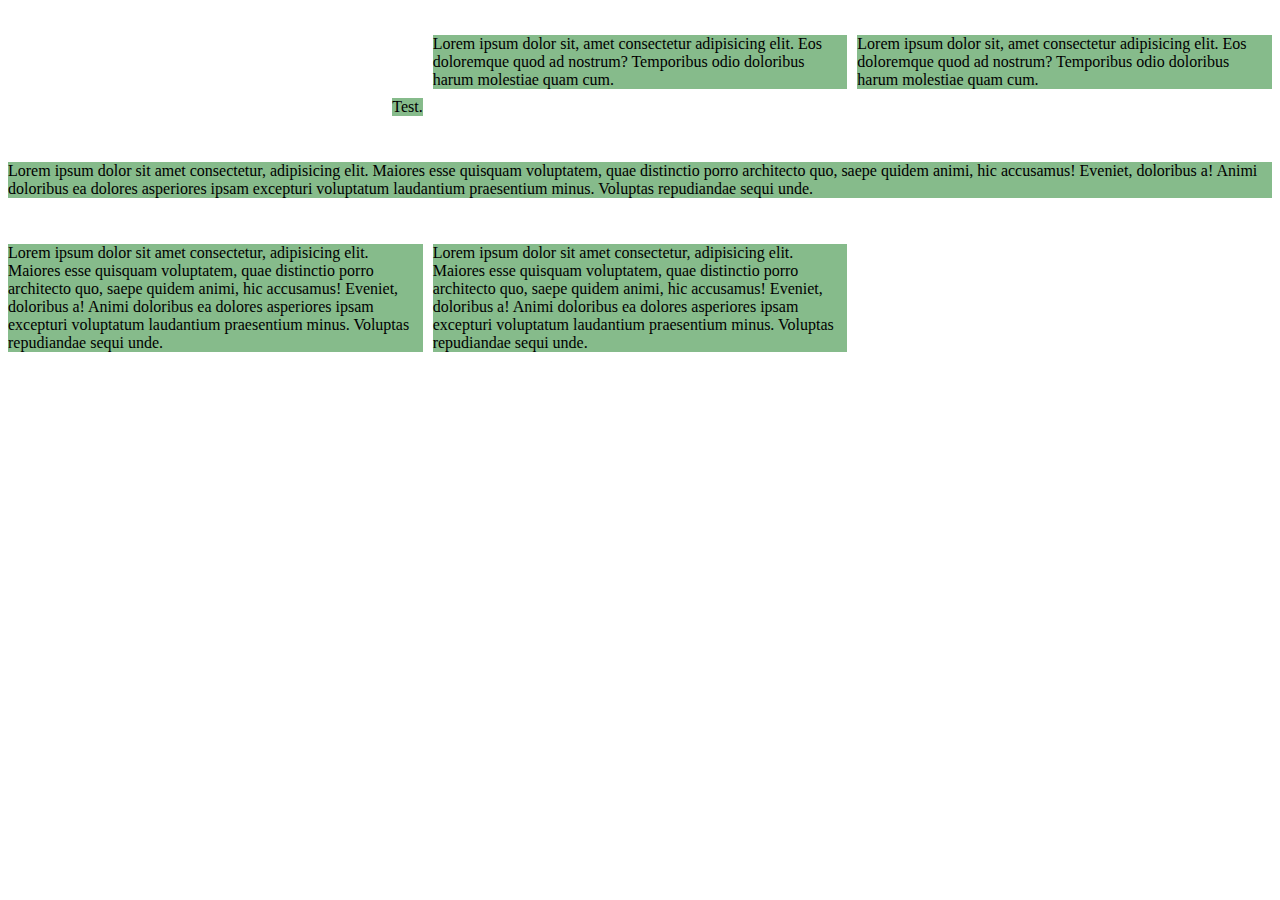
<file: index.html>
<!Doctype html>
<html lang ="en">
<head>
  <title>Css Grid</title>
  <link rel="stylesheet" href="styles/grid.css">
</head>
<body>
    <div class="container">
       <div class="item item1">Test.</div>
       <div class="item item2">Lorem ipsum dolor sit, amet consectetur adipisicing elit. Eos doloremque quod ad nostrum? Temporibus odio doloribus harum molestiae quam cum.</div>
       <div class="item item3">Lorem ipsum dolor sit, amet consectetur adipisicing elit. Eos doloremque quod ad nostrum? Temporibus odio doloribus harum molestiae quam cum.</div>
       <div class="item item4">Lorem ipsum dolor sit amet consectetur, adipisicing elit. Maiores esse quisquam voluptatem, quae distinctio porro architecto quo, saepe quidem animi, hic accusamus! Eveniet, doloribus a! Animi doloribus ea dolores asperiores ipsam excepturi voluptatum laudantium praesentium minus. Voluptas repudiandae sequi unde.</div>
       <div class="item item5">Lorem ipsum dolor sit amet consectetur, adipisicing elit. Maiores esse quisquam voluptatem, quae distinctio porro architecto quo, saepe quidem animi, hic accusamus! Eveniet, doloribus a! Animi doloribus ea dolores asperiores ipsam excepturi voluptatum laudantium praesentium minus. Voluptas repudiandae sequi unde.</div>
       <div class="item item6">Lorem ipsum dolor sit amet consectetur, adipisicing elit. Maiores esse quisquam voluptatem, quae distinctio porro architecto quo, saepe quidem animi, hic accusamus! Eveniet, doloribus a! Animi doloribus ea dolores asperiores ipsam excepturi voluptatum laudantium praesentium minus. Voluptas repudiandae sequi unde.</div>
    </div>
    
</body>

</html>
</file>
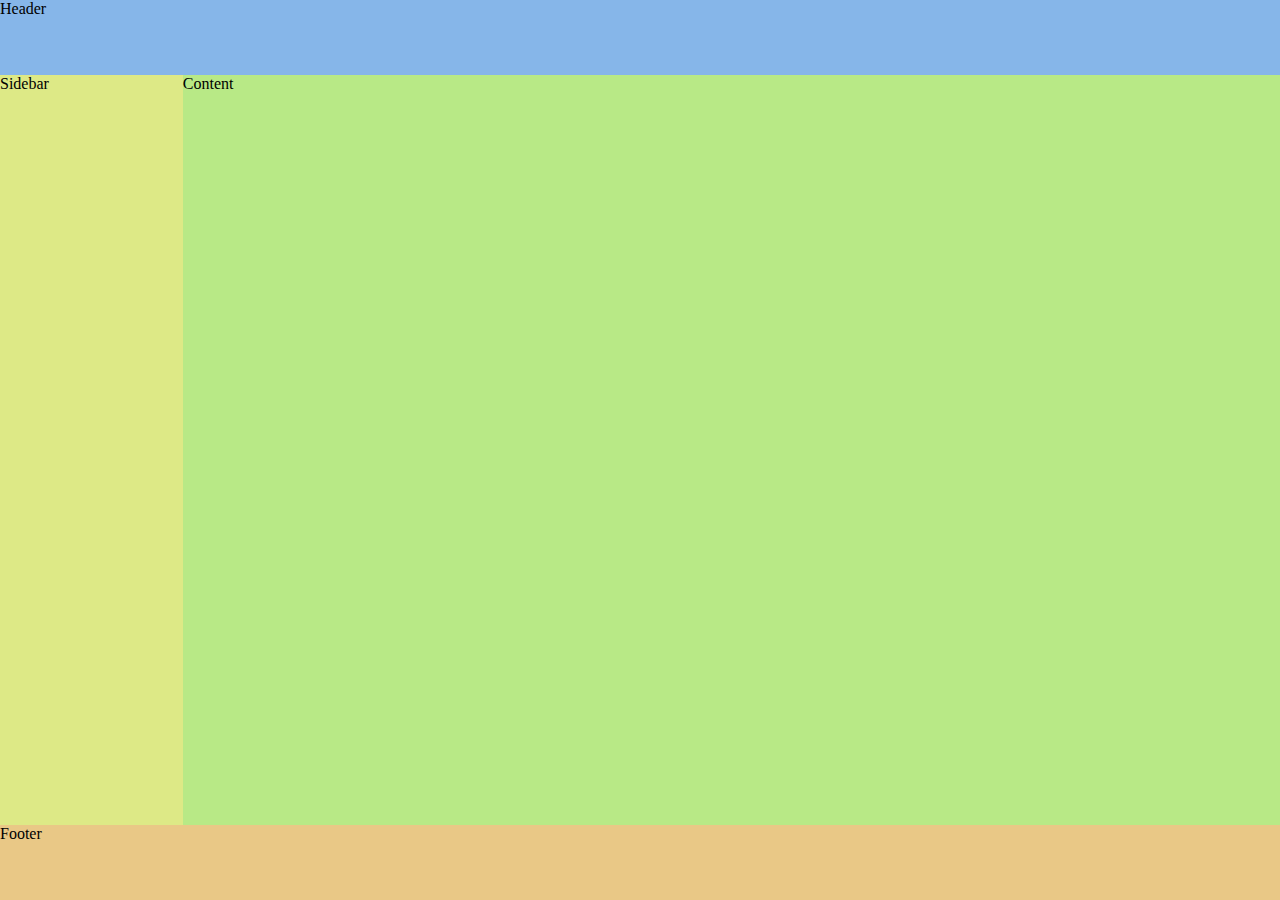
<file: index2.html>
<!DOCTYPE html>
<html lang="en">
    <head>
        <title>Css grid2 </title>
        <link rel="stylesheet" href="styles/grid2.css">
    </head>
    <body>
        <div class="container">
            <div class="item1">Header</div>
            <div class="item2">Sidebar</div>
            <div class="item3">Content</div>
            <div class="item4">Footer</div>
        </div>
    </body>
</html>
</file>
<file: styles/grid.css>
.container {
    display: grid;
    grid-template-columns: 1fr 1fr 1fr;
    grid-template-rows: 1fr 1fr 1fr;
    grid-gap: 10px 10px;
    justify-items: center;
    align-items: center;
}

.item {
    background: rgba(55, 143, 63, 0.603);
}

.item1 {
    justify-self: end;
    align-self: end;
}

.item4 {
    grid-column: 1/4;
  
}
</file>
<file: styles/grid2.css>
body{
    padding: 0px;
    margin: 0px;
}

.container {
    width: 100vw;
    height: 100vh;
    display:grid;
    grid-template-columns: 1fr 3fr 3fr;
    grid-template-rows: 1fr 10fr 1fr;
    grid-template-areas: 
        "header header header"
        "sidebar content content"
        "footer footer footer"
}

.item1 {
    grid-area: header;
    background: #86b6E9;
}

.item2 {
    grid-area: sidebar;
    background: #DDE986;
}

.item3{
    grid-area: content;
    background: #B8E986;
}

.item4 {
    grid-area: footer;
    background: #E9C886
}
</file>
